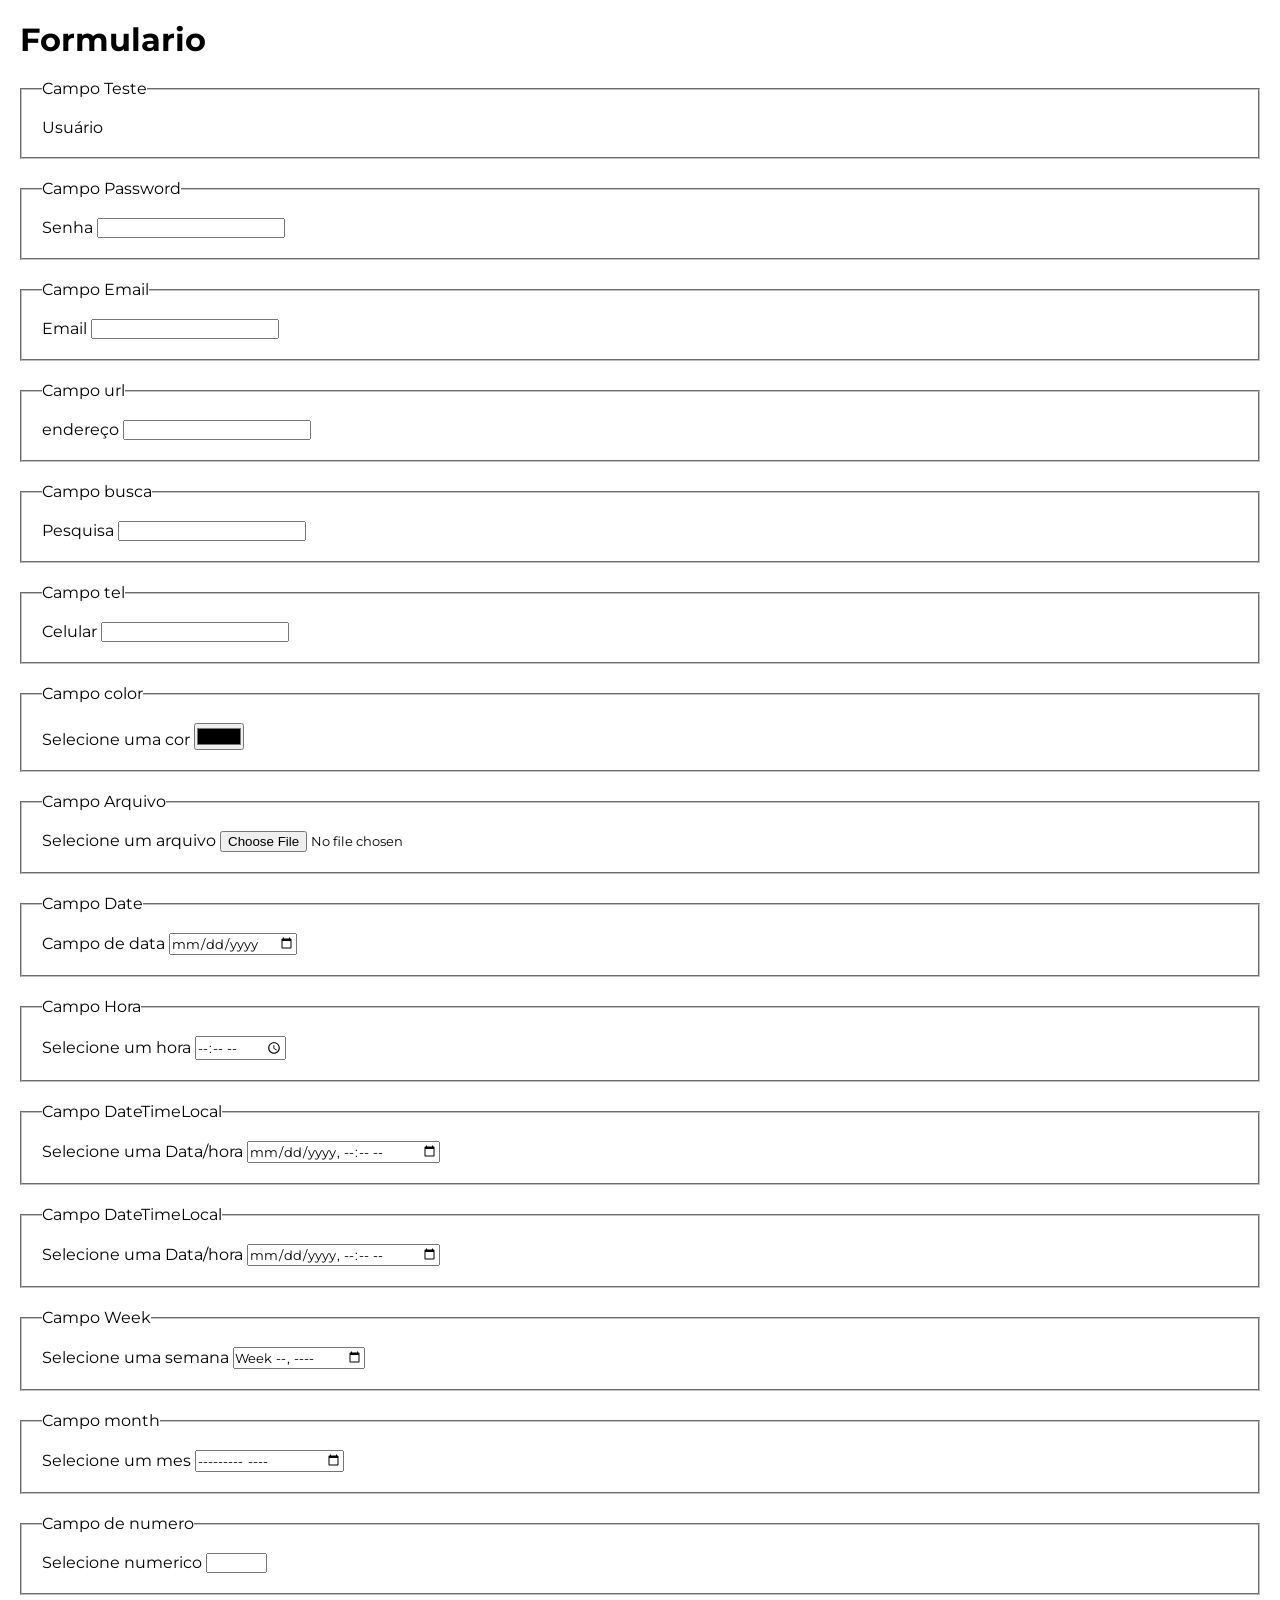
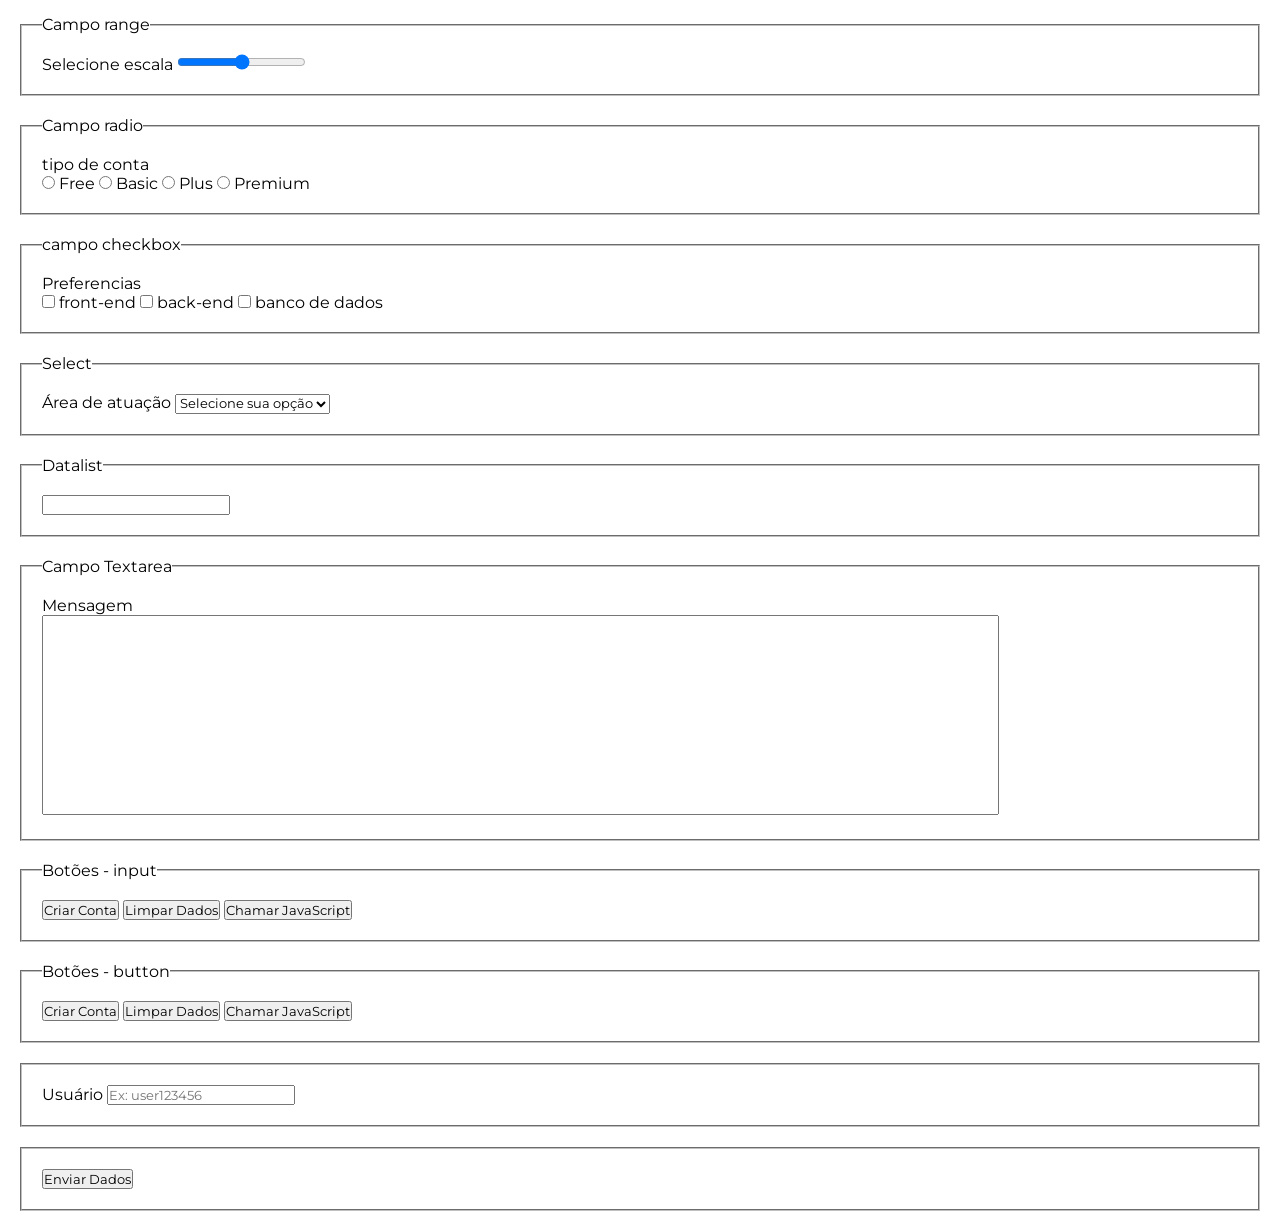
<file: paginas/formulario.html>
<!DOCTYPE html>
<html lang="pt-br">
<head>
        <link rel="preconnect" href="https://fonts.googleapis.com">
    <link rel="preconnect" href="https://fonts.gstatic.com" crossorigin>
    <link href="https://fonts.googleapis.com/css2?family=Inter:ital,opsz,wght@0,14..32,100..900;1,14..32,100..900&family=Montserrat:ital,wght@0,100..900;1,100..900&family=Roboto+Mono:ital,wght@0,100..700;1,100..700&display=swap" rel="stylesheet">

    <meta charset="UTF-8">
    <meta name="viewport" content="width=device-width, initial-scale=1.0">
    <title>Formulario</title>
    <link rel="stylesheet" href="../css/formulario.css">
</head>
<body>
    <h1>Formulario</h1>
    <form id="dados" name="dados" method="post" action="/aplicação">

        <fieldset>
            <legend>Campo Teste</legend>
            <label for="usuario">Usuário</label>
            <!-- <input type="text" id="usuario" name="usuario"> -->
        </fieldset>
        <fieldset>
            <legend>Campo Password</legend>
            <label for="senha">Senha</label>
            <input type="password" id="senha" name="senha">
        </fieldset>    
        <fieldset>
            <legend>Campo Email</legend>
            <label for="email">Email</label>
            <input type="email" id="email" name="email">
        </fieldset>
        <fieldset>
            <legend>Campo url</legend>
            <label for="url">endereço</label>
            <input type="url" id="url" name="url">
        </fieldset>
        <fieldset>
            <legend>Campo busca</legend>
            <label for="search">Pesquisa</label>
            <input type="search" id="search" name="search">
        </fieldset>
        <fieldset>
            <legend>Campo tel</legend>
            <label for="celular">Celular</label>
            <input type="tel" id="celular" name="celular">
        </fieldset>
        <fieldset>
            <legend>Campo color</legend>
            <label for="cor">Selecione uma cor</label>
            <input type="color" id="cor" name="cor">
        </fieldset>
        <fieldset>
            <legend>Campo Arquivo</legend>
            <label for="arquivo">Selecione um arquivo</label>
            <input type="file" id="arquivo" name="arquivo">
        </fieldset>


        <!-- formulario de data -->
        <fieldset>
            <legend>Campo Date</legend>
            <label for="data">Campo de data</label>
            <input type="date" id="data" name="data">
        </fieldset>
        <fieldset>
            <legend>Campo Hora</legend>
            <label for="hora">Selecione um hora</label>
            <input type="time" id="hora" name="hora">
        </fieldset>
        <fieldset>
            <legend>Campo DateTimeLocal</legend>
            <label for="dataHora">Selecione uma Data/hora</label>
            <input type="datetime-local" id="dataHora" name="dataHora">
        </fieldset>
        <fieldset>
            <legend>Campo DateTimeLocal</legend>
            <label for="dataHora">Selecione uma Data/hora</label>
            <input type="datetime-local" id="dataHora" name="dataHora">
        </fieldset>
        <fieldset>
            <legend>Campo Week</legend>
            <label for="semana">Selecione uma semana</label>
            <input type="week" id="semana" name="semana">
        </fieldset>
        <fieldset>
            <legend>Campo month</legend>
            <label for="mes">Selecione um mes</label>
            <input type="month" id="mes" name="mes">
        </fieldset>


        <!-- formulario de numero -->
        <fieldset>
            <legend>Campo de numero</legend>
            <label for="numero">Selecione numerico</label>
            <input type="number" id="numero" name="numero"
            min="10" max="100" step="5">
        </fieldset>
        <fieldset>
            <legend>Campo range</legend>
            <label for="escala">Selecione escala</label>
            <input type="range" id="escala" name="escala" min="100" max="1000" step="50">
        </fieldset>

        <!-- campos de radio e checkbox -->
        <!-- importante terem os mesmos nomes -->
         <fieldset>
            <legend>Campo radio</legend>
            <p>tipo de conta</p>
            <input type="radio" name="conta" id="conta1" value="Free">
            <label for="conta1">Free</label>
            <input type="radio" name="conta" id="conta2" value="Basic">
            <label for="conta2">Basic</label>
            <input type="radio" name="conta" id="conta3" value="Plus">
            <label for="conta3">Plus</label>
            <input type="radio" name="conta" id="conta4" value="Premium">
            <label for="conta4">Premium</label>
        </fieldset>
        <fieldset>
            <legend>campo checkbox</legend>
            <p>Preferencias</p>
            <input type="checkbox" id="preferencia1" name="front-end" value="1">
            <label for="preferencia1">front-end</label>
            <input type="checkbox" id="preferencia2" name="back-end" value="2">
            <label for="preferencia2">back-end</label>
            <input type="checkbox" id="preferencia3" name="banco-dados" value="3">
            <label for="preferencia3">banco de dados</label>
        </fieldset>
        <fieldset>
            <legend>Select</legend>
            <label for="atuacao">Área de atuação</label>
            <select name="atuacao" id="atuacao">
                <option value="0" disabled selected>Selecione sua opção</option>
                <option value="1">Front-end</option>
                <option value="2">Back-end</option>
                <option value="3">Banco de dados</option>
                <option value="4">Gestão de Projetos</option>
            </select>
        </fieldset>

        <fieldset>
            <!-- nao pode fechar o option -->
            <legend>Datalist</legend>
            <input list="linguagens" id="lista-linguagem">
            <datalist id="linguagens">
                <option value="HTML">
                <option value="CSS">
                <option value="Java">
                <option value="JavaScript">
                <option value="TypeScript">
            </datalist>
        </fieldset>

        <!-- texto para uma quantidade de linhas e palavras -->
         <fieldset>
            <legend>Campo Textarea</legend>
            <label for="mensagem">Mensagem</label><br>
            <textarea name="mensagem" id="mensagem"></textarea>
         </fieldset>

         <!-- botoes ao final do formulario -->
          <fieldset>
            <legend>Botões - input</legend>
            <input type="submit" name="" id="" value="Criar Conta">
            <input type="reset" name="" id="" value="Limpar Dados">
            <input type="button" name="" id="" value="Chamar JavaScript">
         </fieldset>
         <fieldset>
            <legend>Botões - button</legend>
            <button type="submit">Criar Conta</button>
            <button type="reset">Limpar Dados</button>
            <button type="button">Chamar JavaScript</button>
         </fieldset>

         <!-- Atributos Importantes -->
          <fieldset>
            <label for="usuario">Usuário</label>
            <input type="text" id="usuario" name="usuario" required placeholder="Ex: user123456" minlength="5" maxlength="">
          </fieldset>
          <fieldset>
            <input type="submit" value="Enviar Dados">
          </fieldset>
          
    </form>
</body>
</html>
</file>
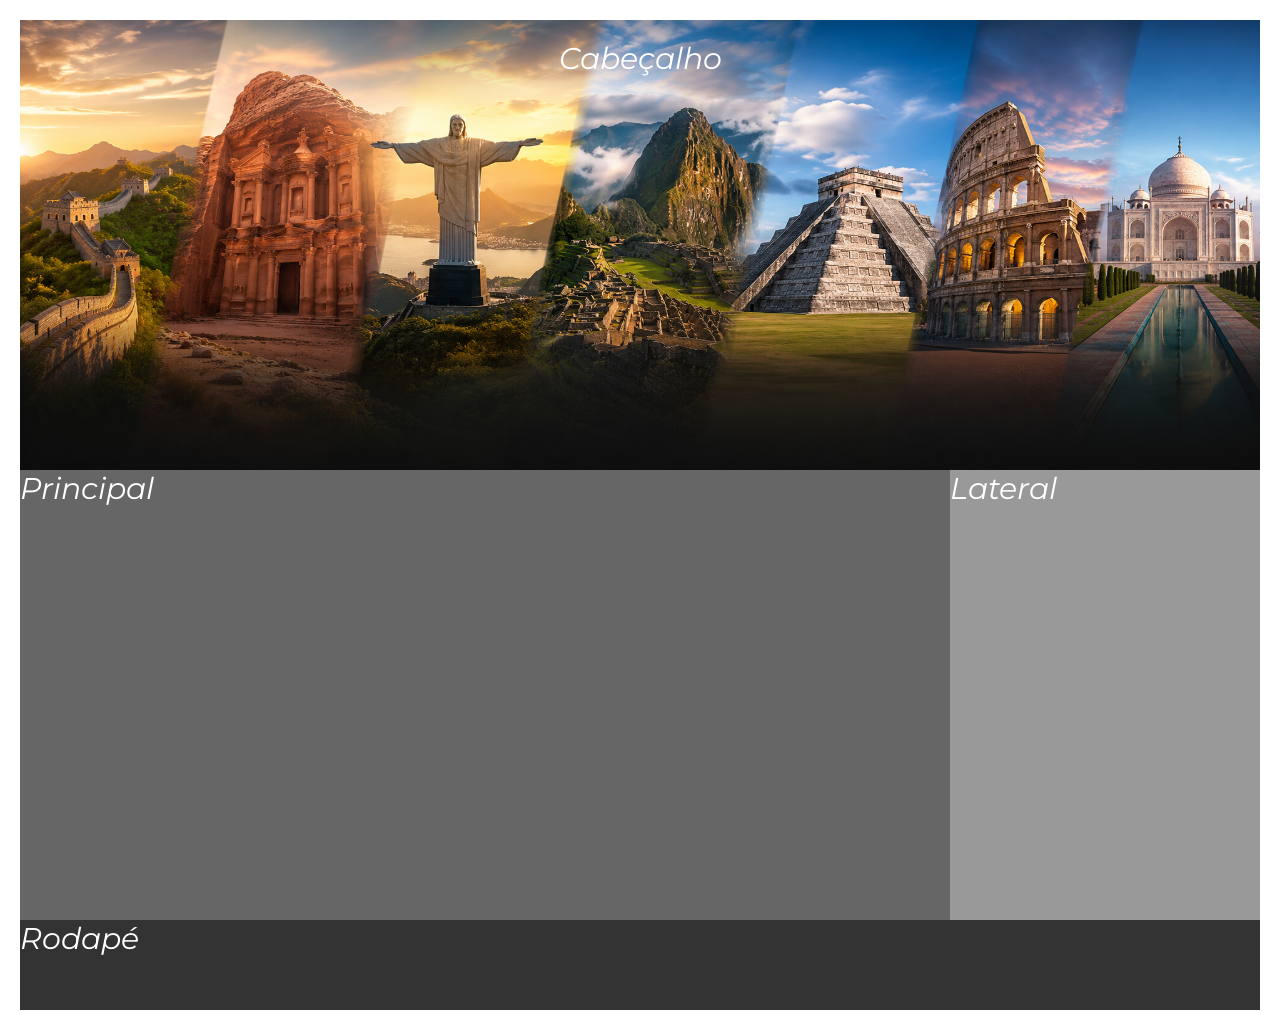
<file: paginas/pagina1.html>
<!DOCTYPE html>
<html lang="pt-br">
<head>
        <!-- google fonts -->
    <link rel="preconnect" href="https://fonts.googleapis.com">
    <link rel="preconnect" href="https://fonts.gstatic.com" crossorigin>
    <link href="https://fonts.googleapis.com/css2?family=Inter:ital,opsz,wght@0,14..32,100..900;1,14..32,100..900&family=Montserrat:ital,wght@0,100..900;1,100..900&family=Roboto+Mono:ital,wght@0,100..700;1,100..700&display=swap" rel="stylesheet">

    <meta charset="UTF-8">
    <meta name="viewport" content="width=device-width, initial-scale=1.0">
    <title>Cap 5 ao</title>
    <link rel="stylesheet" href="../css/grid.css">
</head>
<body>
    <!-- <h1>Grid Container</h1>

    <h2>Estudo</h2>
    <div class="container">
        <div class="box">Um</div>
        <div class="box">Dois</div>
        <div class="box">Tres</div>
        <div class="box">Um</div>
        <div class="box">Dois</div>
        <div class="box">Tres</div>
        <div class="box">Um</div>
        <div class="box">Dois</div>
        <div class="box">Tres</div>
        <div class="box">Lorem ipsum dolor sit amet.</div>
        <div class="box">Dois</div>
        <div class="box">Tres</div>
    </div> -->

    <div class="container">
        <div class="header">Cabeçalho</div>
        <div class="main">Principal</div>
        <div class="aside">Lateral</div>
        <div class="footer">Rodapé</div>
    </div>

</body>
</html>
</file>
<file: css/formulario.css>
*{
    margin: 0;
    padding: 0;
    box-sizing: border-box;
    font-family: 'Montserrat', sans-serif;
}
html{
    font-size: 62.5%;
}
body{
    font-size: 1.6rem;
}

h1{
    margin: 20px;
}

fieldset{
    margin: 20px;
    padding: 20px;
}

textarea{
    resize: none; /*nao deixa o usuario diminuir ou aumentar a area de escrever */
    width: 80%;
    height: 200px;
    padding: 20px;
}
</file>
<file: css/grid.css>
*{
    margin: 0;
    padding: 0;
    box-sizing: border-box;
    font-family: 'Montserrat', sans-serif;
    font-style: italic;
}
html{
    font-size: 62.5%;
}
body{
    font-size: 1.6rem;
    padding: 1rem;
}
/* h1{
    font-size: 4rem;
    margin: 1rem 0;
}
h2{
    font-size: 3rem;
}

.container{
    height: 100vh;
    padding: 2rem;
    display: grid;
    grid-template-columns: repeat(4, 20%);
    grid-template-rows: repeat(3, 250px);
    column-gap: 1%;
    row-gap: 1%;
    gap: 1%;

    alinhamento horizontal e vertical
    justify-content: space-between;
    align-content: space-between;
    justify-items: center;
    align-items: center;
}
.box{
    border: 1px solid #333;
    background-color: #999;
    min-height: 5rem;
} */

.container{
    padding: 1rem;
    color: #ffffff;
    font-size: 3rem;
    display: grid;
    grid-template-columns: 3fr 1fr;
    grid-template-rows: 50vh 50vh 10vh;
    grid-template-areas: 
                    "header header"
                    "main   aside"
                    "footer footer";
}
.header {
    background-color: #333;
    /* grid-column-start: 1;
    grid-column-end: 3;
    grid-column: 1/3; */
    grid-area: header;

    padding: 20px;
    text-align: center;
    background: url(../assets/maravilhas.jpg);
    background-repeat: no-repeat;
    background-size: 100% 100%;
    background-position: center;
}
.main{
    background-color: #666;
    /* grid-column-start: 1;
    grid-column-end: 2;
    grid-column: 1/2; */
    grid-area: main;
}
.aside{
    background-color: #999;
    /* grid-column-start: 2;
    grid-column-end: 3;
    grid-column: 2/3; */
    grid-area: aside;
}
.footer{
    background-color: #333;
    /* grid-column-start: 1;
    grid-column-end: 3;
    grid-column: 1/3; */
    grid-area: footer;
}
</file>
